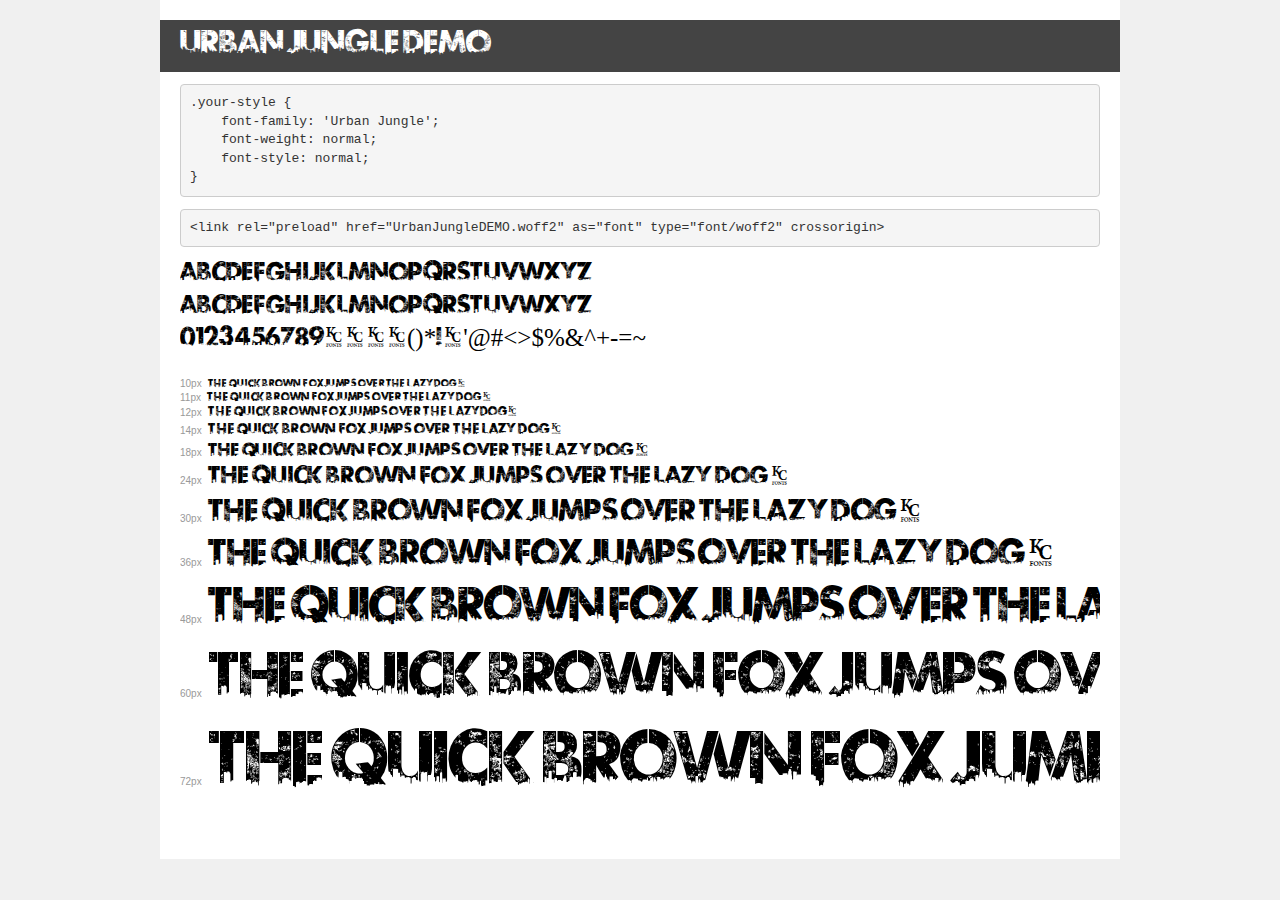
<file: fonts/urbanJungle/demo.html>
<!DOCTYPE html>
<html lang="en">
<head>
    <meta charset="utf-8">
    <meta http-equiv="X-UA-Compatible" content="IE=edge">
    <meta name="viewport" content="width=device-width, initial-scale=1">
    <meta name="robots" content="noindex, noarchive">
    <meta name="format-detection" content="telephone=no">
    <title>Transfonter demo</title>
    <link href="stylesheet.css" rel="stylesheet">
    <style>
        /*
        http://meyerweb.com/eric/tools/css/reset/
        v2.0 | 20110126
        License: none (public domain)
        */
        html, body, div, span, applet, object, iframe,
        h1, h2, h3, h4, h5, h6, p, blockquote, pre,
        a, abbr, acronym, address, big, cite, code,
        del, dfn, em, img, ins, kbd, q, s, samp,
        small, strike, strong, sub, sup, tt, var,
        b, u, i, center,
        dl, dt, dd, ol, ul, li,
        fieldset, form, label, legend,
        table, caption, tbody, tfoot, thead, tr, th, td,
        article, aside, canvas, details, embed,
        figure, figcaption, footer, header, hgroup,
        menu, nav, output, ruby, section, summary,
        time, mark, audio, video {
            margin: 0;
            padding: 0;
            border: 0;
            font-size: 100%;
            font: inherit;
            vertical-align: baseline;
        }
        /* HTML5 display-role reset for older browsers */
        article, aside, details, figcaption, figure,
        footer, header, hgroup, menu, nav, section {
            display: block;
        }
        body {
            line-height: 1;
        }
        ol, ul {
            list-style: none;
        }
        blockquote, q {
            quotes: none;
        }
        blockquote:before, blockquote:after,
        q:before, q:after {
            content: '';
            content: none;
        }
        table {
            border-collapse: collapse;
            border-spacing: 0;
        }
        /* demo styles */
        body {
            background: #f0f0f0;
            color: #000;
        }
        .page {
            background: #fff;
            width: 920px;
            margin: 0 auto;
            padding: 20px 20px 0 20px;
            overflow: hidden;
        }
        .font-container {
            overflow-x: auto;
            overflow-y: hidden;
            margin-bottom: 40px;
            line-height: 1.3;
            white-space: nowrap;
            padding-bottom: 5px;
        }
        h1 {
            position: relative;
            background: #444;
            font-size: 32px;
            color: #fff;
            padding: 10px 20px;
            margin: 0 -20px 12px -20px;
        }
        .letters {
            font-size: 25px;
            margin-bottom: 20px;
        }
        .s10:before {
            content: '10px';
        }
        .s11:before {
            content: '11px';
        }
        .s12:before {
            content: '12px';
        }
        .s14:before {
            content: '14px';
        }
        .s18:before {
            content: '18px';
        }
        .s24:before {
            content: '24px';
        }
        .s30:before {
            content: '30px';
        }
        .s36:before {
            content: '36px';
        }
        .s48:before {
            content: '48px';
        }
        .s60:before {
            content: '60px';
        }
        .s72:before {
            content: '72px';
        }
        .s10:before, .s11:before, .s12:before, .s14:before,
        .s18:before, .s24:before, .s30:before, .s36:before,
        .s48:before, .s60:before, .s72:before {
            font-family: Arial, sans-serif;
            font-size: 10px;
            font-weight: normal;
            font-style: normal;
            color: #999;
            padding-right: 6px;
        }
        pre {
            display: block;
            padding: 9px;
            margin: 0 0 12px;
            font-family: Monaco, Menlo, Consolas, "Courier New", monospace;
            font-size: 13px;
            line-height: 1.428571429;
            color: #333;
            font-weight: normal;
            font-style: normal;
            background-color: #f5f5f5;
            border: 1px solid #ccc;
            overflow-x: auto;
            border-radius: 4px;
        }
        /* responsive */
        @media (max-width: 959px) {
            .page {
                width: auto;
                margin: 0;
            }
        }
    </style>
</head>
<body>
<div class="page">
    <div class="demo">
        <h1 style="font-family: 'Urban Jungle'; font-weight: normal; font-style: normal;">Urban Jungle DEMO</h1>
        <pre title="Usage">.your-style {
    font-family: 'Urban Jungle';
    font-weight: normal;
    font-style: normal;
}</pre>
        <pre title="Preload (optional)">
&lt;link rel=&quot;preload&quot; href=&quot;UrbanJungleDEMO.woff2&quot; as=&quot;font&quot; type=&quot;font/woff2&quot; crossorigin&gt;</pre>
        <div class="font-container" style="font-family: 'Urban Jungle'; font-weight: normal; font-style: normal;">
            <p class="letters">
                abcdefghijklmnopqrstuvwxyz<br>
ABCDEFGHIJKLMNOPQRSTUVWXYZ<br>
                0123456789.:,;()*!?'@#&lt;&gt;$%&^+-=~
            </p>
            <p class="s10" style="font-size: 10px;">The quick brown fox jumps over the lazy dog.</p>
            <p class="s11" style="font-size: 11px;">The quick brown fox jumps over the lazy dog.</p>
            <p class="s12" style="font-size: 12px;">The quick brown fox jumps over the lazy dog.</p>
            <p class="s14" style="font-size: 14px;">The quick brown fox jumps over the lazy dog.</p>
            <p class="s18" style="font-size: 18px;">The quick brown fox jumps over the lazy dog.</p>
            <p class="s24" style="font-size: 24px;">The quick brown fox jumps over the lazy dog.</p>
            <p class="s30" style="font-size: 30px;">The quick brown fox jumps over the lazy dog.</p>
            <p class="s36" style="font-size: 36px;">The quick brown fox jumps over the lazy dog.</p>
            <p class="s48" style="font-size: 48px;">The quick brown fox jumps over the lazy dog.</p>
            <p class="s60" style="font-size: 60px;">The quick brown fox jumps over the lazy dog.</p>
            <p class="s72" style="font-size: 72px;">The quick brown fox jumps over the lazy dog.</p>
        </div>
    </div>

</div>
</body>
</html>
</file>
<file: fonts/urbanJungle/stylesheet.css>
@font-face {
    font-family: 'Urban Jungle';
    src: url('UrbanJungleDEMO.woff2') format('woff2'),
        url('UrbanJungleDEMO.woff') format('woff');
    font-weight: normal;
    font-style: normal;
    font-display: swap;
}
</file>
